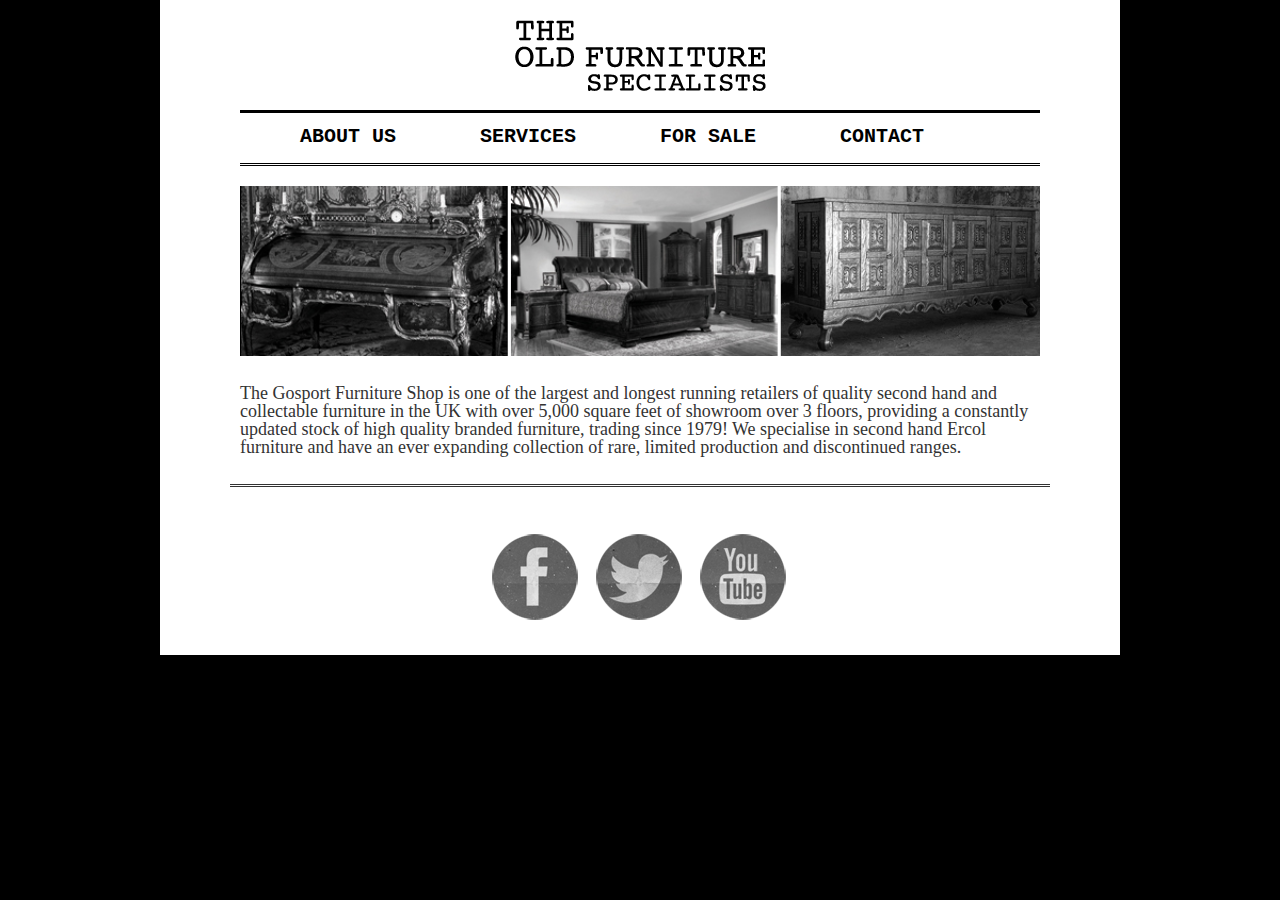
<file: index.html>
<!DOCTYPE HTML>
<html>

	<head>
	<meta charset="UTF-8">
<title>Old Furniture Specialists</title>
<link href="reset.css" rel="stylesheet" type="text/css">
<link href="styles.css" type="text/css" rel="stylesheet" />

	
	
	</head>
	<body>
	<div id="wrapper"> 
	
	<div id="logo"> <img src="images/logo.png" alt="logo"> 
	</div><!--End of the logo-->
	
	<div id="menu">
	<ul>
	<li><a href="index.html">About Us</a></li>
	<li><a href="services.html">Services</a></li>
	<li><a href="forsale.html">For Sale</a></li>
	<li><a href="contact.html">Contact</a></li>
	</ul>
	</div><!--Tihis is the and of the menu-->	
	
	<div id="picturearea"><img src="images/mainpict.jpg" width="800" height="170" alt="pictures">
	</div><!--Tihis is the and of the picturearea-->	
	
	<div id="textarea">
	<p> The Gosport Furniture Shop is one of the largest and longest running retailers of quality second hand and collectable furniture in the UK with over 5,000 square feet of showroom over 3 floors, providing a constantly updated stock of high quality branded furniture, trading since 1979!

We specialise in second hand Ercol furniture and have an ever expanding collection of rare, limited production and discontinued ranges.</p>
	
	</div><!--Tihis is the and of the textarea-->
	
	<div id="icons"> 
	<a href="https://www.facebook.com" target="_blank"><img src="images/facebook.png" alt="facebook"> 
	<a href="https://www.twitter.com" target="_blank"><img src="images/twitter.png" alt="twitter"> 
	<a href="https://www.youtube.com" target="_blank"><img src="images/youtube.png" alt="youtube">
	</div><!--End of the icons-->
	
	</div><!--End of the wrapper-->


	</body>
</html>
</file>
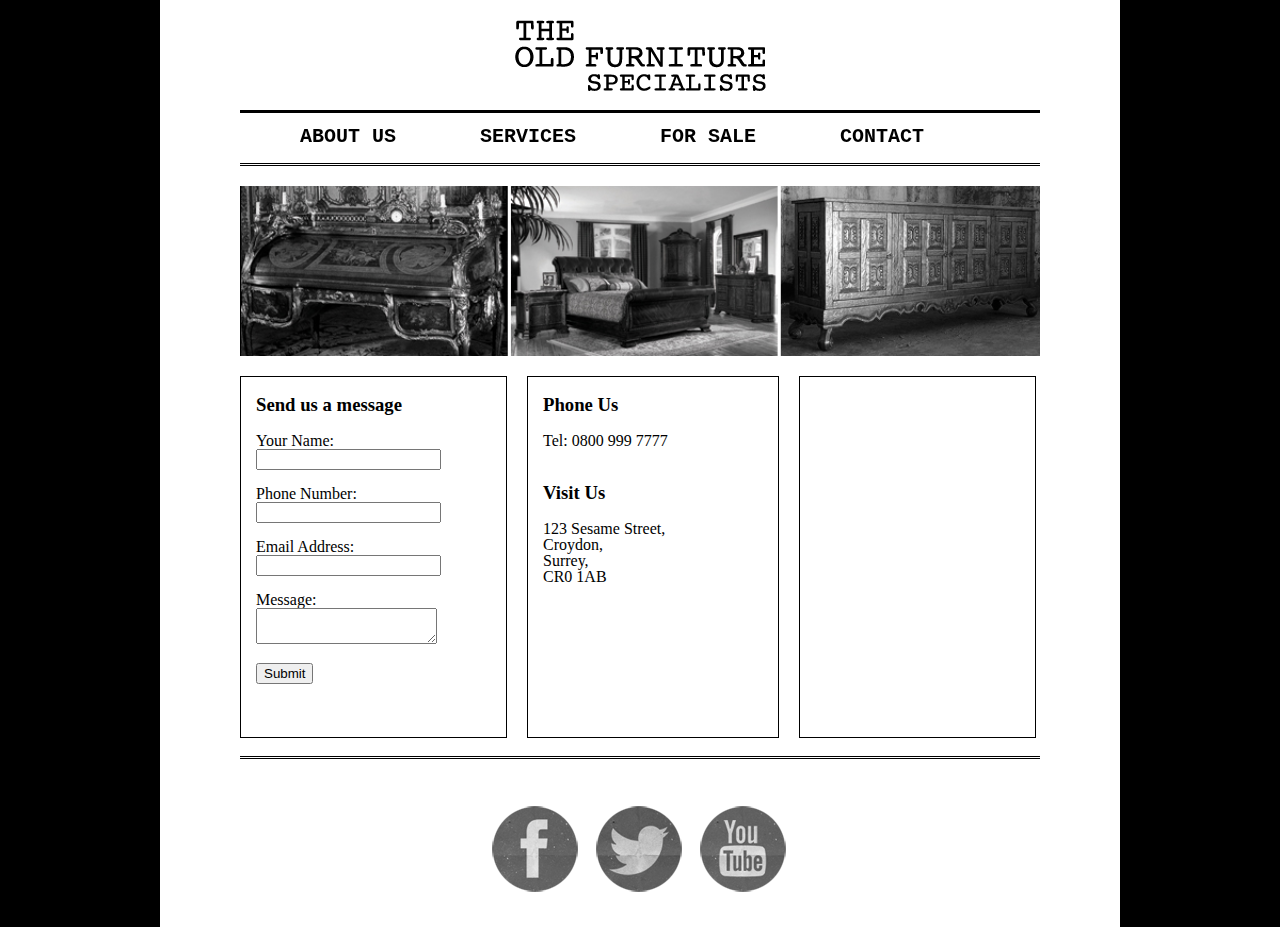
<file: contact.html>
<!DOCTYPE HTML>
<html>

	<head>
	<meta charset="UTF-8">
<title>Old Furniture Specialists</title>
<link href="reset.css" rel="stylesheet" type="text/css">
<link href="styles.css" type="text/css" rel="stylesheet" />

	
	
	</head>
	<body>
	<div id="wrapper"> 
	<div id="logo"> <img src="images/logo.png" alt="logo"></div><!--End of the logo-->
	<div id="menu">
	<ul>
	<li><a href="index.html">About Us</a></li>
	<li><a href="services.html">Services</a></li>
	<li><a href="forsale.html">For Sale</a></li>
	<li><a href="contact.html">Contact</a></li>
	</div><!--Tihis is the and of the navigation-->	
	<div id="picturearea"><img src="images/mainpict.jpg" width="800" height="170" alt="pictures"></div><!--Tihis is the and of the picture-->	
	
	<div id="contactarea">
	
	<div id="contactleft">
	
	<h3> Send us a message</h3>
	
<form method="POST" name="contactform" action="contact-form-handler.php"> 
<p>
<label for='name'>Your Name:</label> <br>
<input type="text" name="name">
</p>

<p>
<label for='phone'>Phone Number:</label> <br>
<input type="text" name="phone"> <br>
</p>

<p>
<label for='email'>Email Address:</label> <br>
<input type="text" name="email"> <br>
</p>
<p>
<label for='message'>Message:</label> <br>
<textarea name="message"></textarea>
</p>
<input type="submit" value="Submit"><br>
</form>

	
	</div><!--Tihis is the and of the contactleft-->
	
	<div id="contactright">
	<h3> Phone Us</h3>
	Tel: 0800 999 7777 <br /> <br />
	
	<h3> Visit Us</h3> 
	123 Sesame Street, <br />
	Croydon, <br />
	Surrey, <br />
	CR0 1AB
	
	</div><!--Tihis is the and of the contactright-->
	
	<div id="map">
	
	<iframe src="https://www.google.com/maps/embed?pb=!1m14!1m8!1m3!1d2490.9352405079476!2d-0.10108550000000001!3d51.3674872!3m2!1i1024!2i768!4f13.1!3m3!1m2!1s0x48760749db4c5951%3A0x2e7c57cdaa76e665!2sCroydon!5e0!3m2!1sen!2suk!4v1398634703542" width="235" height="360" frameborder="0" style="border:0"></iframe>
	
	</div><!--Tihis is the and of the contactarea-->
	
	
	</div><!--Tihis is the and of the contactarea-->
	
	<div id="icons"> 
	<a href="https://www.facebook.com" target="_blank"><img src="images/facebook.png" alt="facebook"> 
	<a href="https://www.twitter.com" target="_blank"><img src="images/twitter.png" alt="twitter"> 
	<a href="https://www.youtube.com" target="_blank"><img src="images/youtube.png" alt="youtube">
	</div><!--End of the icons-->
	
	</div><!--End of the wrapper-->


	</body>
</html>
</file>
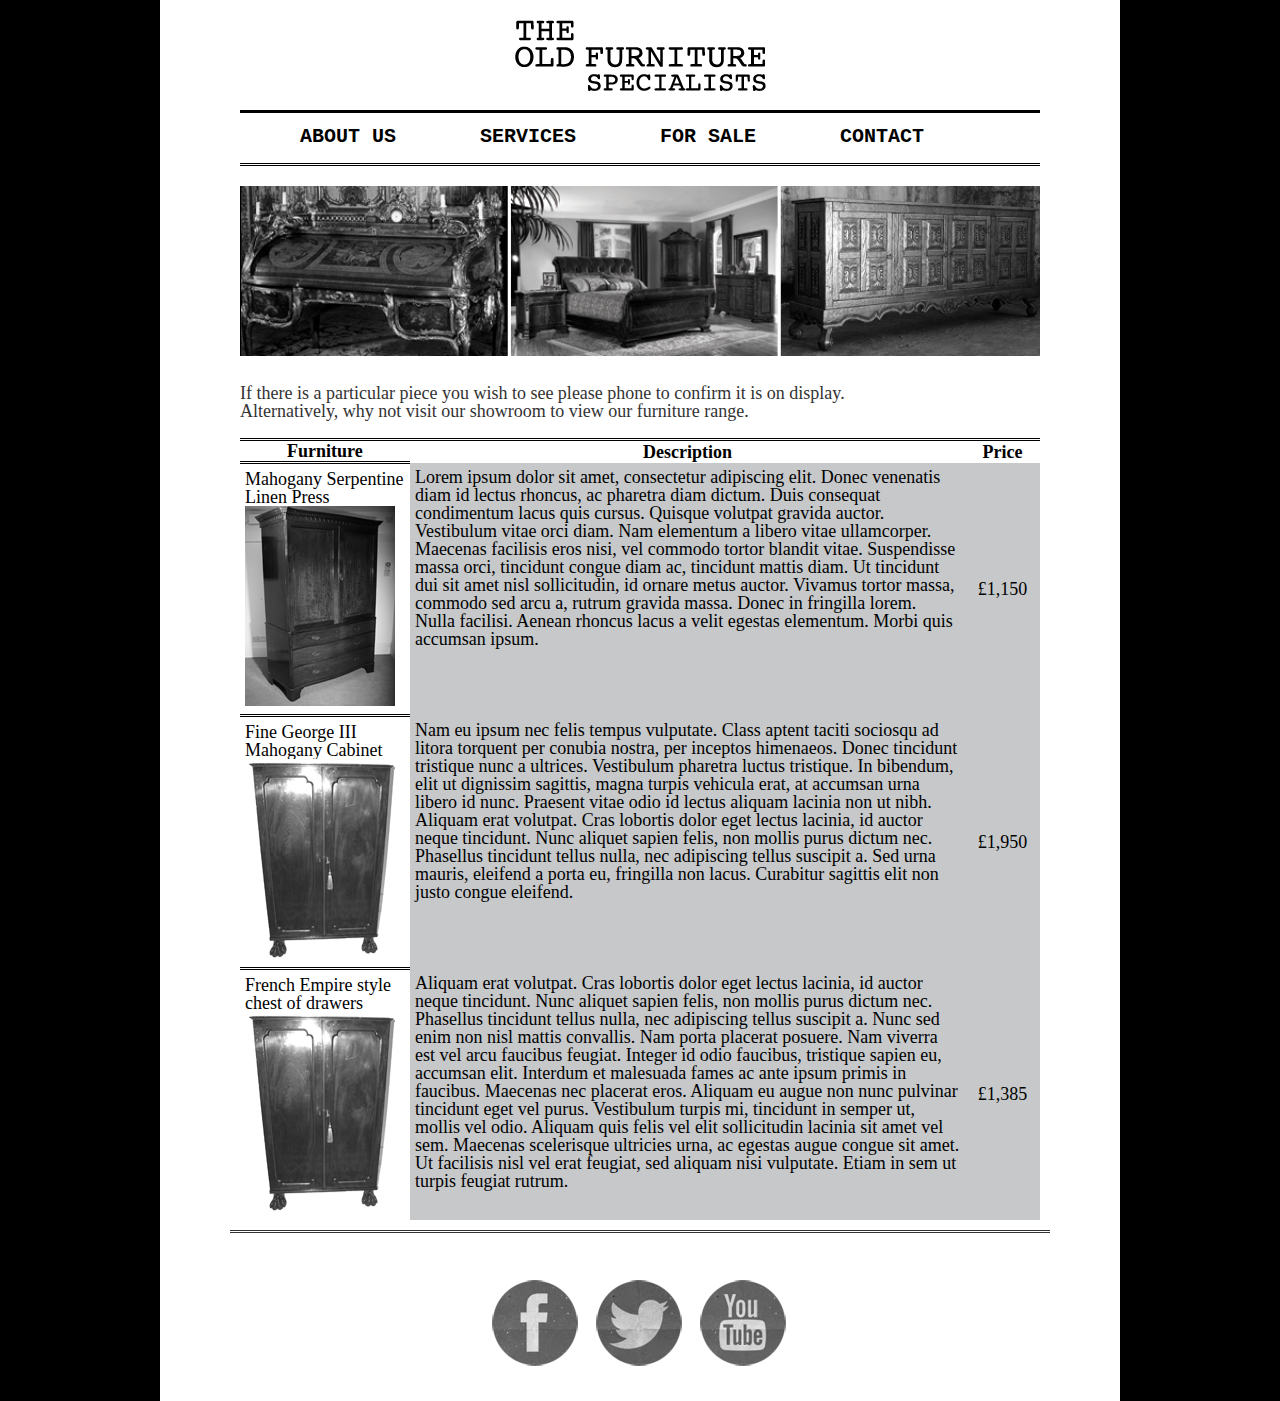
<file: forsale.html>
<!DOCTYPE HTML>
<html>

	<head>
	<meta charset="UTF-8">
<title>Old Furniture Specialists</title>
<link href="reset.css" rel="stylesheet" type="text/css">
<link href="styles.css" type="text/css" rel="stylesheet" />

	
	
	</head>
	<body>
	<div id="wrapper"> 
	<div id="logo"> <img src="images/logo.png" alt="logo"></div><!--End of the logo-->
	<div id="menu">
	<ul>
	<li><a href="index.html">About Us</a></li>
	<li><a href="services.html">Services</a></li>
	<li><a href="forsale.html">For Sale</a></li>
	<li><a href="contact.html">Contact</a></li>
	</div><!--Tihis is the and of the navigation-->	
	<div id="picturearea"><img src="images/mainpict.jpg" width="800" height="170" alt="pictures"></div><!--Tihis is the and of the picture-->	
	<div id="textarea">
	<p>If there is a particular piece you wish to see please phone to confirm it is on display. <br />
	Alternatively, why not visit our showroom to view our furniture range.</p>
	
	<table>
	<tr> 
	<th>Furniture</th> <th>Description</th> <th>Price</th> 
	</tr> 
		
	<tr>
	<td class="pict">Mahogany Serpentine Linen Press 
	<img src="images/mahogany1bw.jpg" width="150px" height="200px" alt="pictures"></td> 
	<td class="descr">Lorem ipsum dolor sit amet, consectetur adipiscing elit. Donec venenatis diam id lectus rhoncus, ac pharetra diam dictum. Duis consequat condimentum lacus quis cursus. Quisque volutpat gravida auctor. Vestibulum vitae orci diam. Nam elementum a libero vitae ullamcorper. Maecenas facilisis eros nisi, vel commodo tortor blandit vitae. Suspendisse massa orci, tincidunt congue diam ac, tincidunt mattis diam. Ut tincidunt dui sit amet nisl sollicitudin, id ornare metus auctor. Vivamus tortor massa, commodo sed arcu a, rutrum gravida massa. Donec in fringilla lorem. Nulla facilisi. Aenean rhoncus lacus a velit egestas elementum. Morbi quis accumsan ipsum. 
</td> 
	<td class="money">£1,150</td> 
	</tr> 
	
		<tr>
	<td class="pict">Fine George III Mahogany Cabinet 
	<img src="images/fine1bw.jpg" width="150px" height="200px" alt="pictures"></td> 
	<td class="descr">Nam eu ipsum nec felis tempus vulputate. Class aptent taciti sociosqu ad litora torquent per conubia nostra, per inceptos himenaeos. Donec tincidunt tristique nunc a ultrices. Vestibulum pharetra luctus tristique. In bibendum, elit ut dignissim sagittis, magna turpis vehicula erat, at accumsan urna libero id nunc. Praesent vitae odio id lectus aliquam lacinia non ut nibh. Aliquam erat volutpat. Cras lobortis dolor eget lectus lacinia, id auctor neque tincidunt. Nunc aliquet sapien felis, non mollis purus dictum nec. Phasellus tincidunt tellus nulla, nec adipiscing tellus suscipit a. Sed urna mauris, eleifend a porta eu, fringilla non lacus. Curabitur sagittis elit non justo congue eleifend. </td> 
	<td class="money">£1,950</td> 
	</tr> 
	
			<tr>
	<td class="pict">French Empire style chest of drawers 
	<img src="images/fine1bw.jpg" width="150px" height="200px" alt="pictures"></td> 
	<td class="descr">Aliquam erat volutpat. Cras lobortis dolor eget lectus lacinia, id auctor neque tincidunt. Nunc aliquet sapien felis, non mollis purus dictum nec. Phasellus tincidunt tellus nulla, nec adipiscing tellus suscipit a. Nunc sed enim non nisl mattis convallis. Nam porta placerat posuere. Nam viverra est vel arcu faucibus feugiat. Integer id odio faucibus, tristique sapien eu, accumsan elit. Interdum et malesuada fames ac ante ipsum primis in faucibus. Maecenas nec placerat eros. Aliquam eu augue non nunc pulvinar tincidunt eget vel purus. Vestibulum turpis mi, tincidunt in semper ut, mollis vel odio. Aliquam quis felis vel elit sollicitudin lacinia sit amet vel sem. Maecenas scelerisque ultricies urna, ac egestas augue congue sit amet. Ut facilisis nisl vel erat feugiat, sed aliquam nisi vulputate. Etiam in sem ut turpis feugiat rutrum. </td> 
	<td class="money">£1,385</td> 
	</tr> 
	
	</table>
	
	</div><!--Tihis is the and of the textarea-->
	
	<div id="icons"> 
	<a href="https://www.facebook.com" target="_blank"><img src="images/facebook.png" alt="facebook"> 
	<a href="https://www.twitter.com" target="_blank"><img src="images/twitter.png" alt="twitter"> 
	<a href="https://www.youtube.com" target="_blank"><img src="images/youtube.png" alt="youtube">
	</div><!--End of the icons-->
	
	</div><!--End of the wrapper-->


	</body>
</html>
</file>
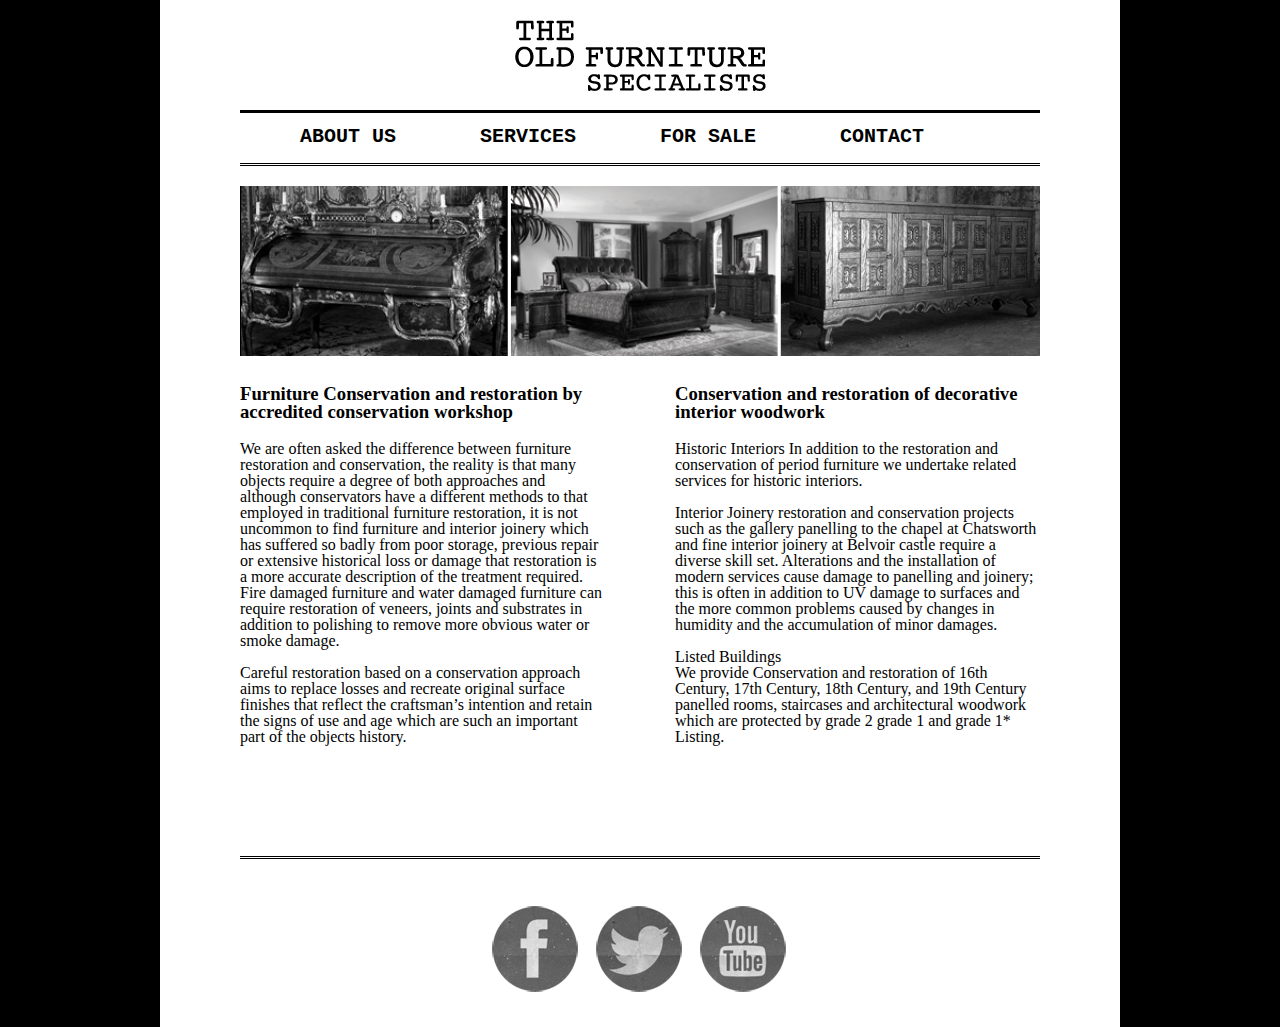
<file: services.html>
<!DOCTYPE HTML>
<html>

	<head>
	<meta charset="UTF-8">
<title>Old Furniture Specialists</title>
<link href="reset.css" rel="stylesheet" type="text/css">
<link href="styles.css" type="text/css" rel="stylesheet" />

	
	
	</head>
	<body>
	<div id="wrapper"> 
	
	<div id="logo"> <img src="images/logo.png" alt="logo"> 
	</div><!--End of the logo-->
	
	<div id="menu">
	<ul>
	<li><a href="index.html">About Us</a></li>
	<li><a href="services.html">Services</a></li>
	<li><a href="forsale.html">For Sale</a></li>
	<li><a href="contact.html">Contact</a></li>
	</ul>
	</div><!--Tihis is the and of the menu-->	
	
	<div id="picturearea"><img src="images/mainpict.jpg" width="800" height="170" alt="pictures">
	</div><!--Tihis is the and of the picturearea-->	
	
	<div id="columnsarea">
	
	<div id="columnleft">
	<h3>Furniture Conservation and restoration by accredited conservation workshop </h3>

	<p> We are often asked the difference between furniture restoration and conservation, the reality is that many objects require a degree of both approaches and although conservators have a different methods to that employed in traditional furniture restoration, it is not uncommon to find furniture and interior joinery which has suffered so badly from poor storage, previous repair or extensive historical loss or damage that restoration is a more accurate description of the treatment required. Fire damaged furniture and water damaged furniture can require restoration of veneers, joints and substrates in addition to polishing to remove more obvious water or smoke damage. <br /> <br />
	
	Careful restoration based on a conservation approach aims to replace losses and recreate original surface finishes that reflect the craftsman’s intention and retain the signs of use and age which are such an important part of the objects history. <br /> <br />

 </p>
	
	</div><!--Tihis is the and of the columnleft-->
	
	
	
	<div id="columnright">
	<h3> Conservation and restoration of decorative interior woodwork </h3>
	
	<p> Historic Interiors

In addition to the restoration and conservation of period furniture we undertake related services for historic interiors. <br /> <br />

Interior Joinery restoration and conservation projects such as the gallery panelling to the chapel at Chatsworth and fine interior joinery at Belvoir castle require a diverse skill set. Alterations and the installation of modern services cause damage to panelling and joinery; this is often in addition to UV damage to surfaces and the more common problems caused by changes in humidity and the accumulation of minor damages. <br /> <br />

Listed Buildings <br />
We provide Conservation and restoration of 16th Century, 17th Century, 18th Century, and 19th Century panelled rooms, staircases and architectural woodwork which are protected by grade 2 grade 1 and grade 1* Listing.</p>
	
	</div><!--Tihis is the and of the columnright-->
	
	</div><!--Tihis is the and of the columnsarea-->
	
	<div id="icons"> 
	<a href="https://www.facebook.com" target="_blank"><img src="images/facebook.png" alt="facebook"> 
	<a href="https://www.twitter.com" target="_blank"><img src="images/twitter.png" alt="twitter"> 
	<a href="https://www.youtube.com" target="_blank"><img src="images/youtube.png" alt="youtube">
	</div><!--End of the icons-->
	
	</div><!--End of the wrapper-->


	</body>
</html>
</file>
<file: styles.css>
body {
	background-color: black;
	margin: 0px;
	padding: 0px;
}

#wrapper {
	width: 960px;
	height: auto;
	background-color: white;
	margin-top: 0px;
	margin-right: auto;
	margin-bottom: 0px;
	margin-left: auto;
	padding: 20px 0px 0px 0px;
}


#logo {
	width: 250px;
	height: 70px;
	background-color: white;
	margin-top: 0px;
	margin-right: auto;
	margin-bottom: 0px;
	margin-left: auto;
	padding: 0px;
}

#menu {
	width: 800px;
	height: 50px;
	background-color: #FFF;
	margin-top: 20px;
	margin-right: auto;
	margin-bottom: 0px;
	margin-left: auto;
	padding: 0px;
	border-top-style: solid;
	border-bottom-style: double;
}



li {
	display: inline;
	padding: 0px 62px 0px 0px;
	text-algin: center;
	margin-left: 10px;

	
	}
	
ul {
	width: 700px;
	font-family: "Courier New", Courier, monospace;
	font-size: 20px;
	font-weight: bold;
	text-transform: uppercase;
	margin-top: 0px;
	margin-right: auto;
	margin-bottom: 0px;
	margin-left: auto;
	padding: 14px;
	}
	
a:link {
	text-decoration: none;
	color: black;
	}	
	
a:visited {
	text-decoration: none;
	color: black;
	}	
	
a:hover {
	text-decoration: none;
	color: grey;
	}
	
	
#picturearea {
	width: 800px;
	height: 170px;
	background-color: blue;
	margin-top: 20px;
	margin-right: auto;
	margin-bottom: 0px;
	margin-left: auto;
	padding: 0px;
}

#textarea {
	width: 800px;
	height: auto;
	background-color: #FFF;
	margin-top: 0px;
	margin-right: auto;
	margin-bottom: 0px;
	margin-left: auto;
	padding: 10px;
	font-family: "Times New Roman", Times, serif;
	font-size: 18px;
	color: #333;
	text-decoration: none;
	border-right-style: none;
	border-left-style: none;
	border-bottom-style: double;
}


#columnsarea {
	width: 800px;
	height: 500px;
	background-color: white;
	margin-top: 0px;
	margin-right: auto;
	margin-bottom: 0px;
	margin-left: auto;
	padding: 0px;
	border-bottom-style: double;

}

#columnleft {
	font-family: "Times New Roman", Times, serif;
	float: left;
	width: 365px;
	height: 480px;
	margin: 10px 0px 0px 0px;
}

#columnright {
	font-family: "Times New Roman", Times, serif;
	float: right;
	width: 365px;
	height: 480px;
	margin: 10px 0px 0px 0px;
}


#icons {
	width: 310px;
	height: 128px;
	margin-top: 40px;
	margin-right: auto;
	margin-bottom: 0px;
	margin-left: auto;
	padding: 0px;
}

table {
	width: 800px;
	font-family: "Times New Roman", Times, serif;
	font-size: 18px;
	color: #000;
}

th {
border-top-style: double;

}

.pict {
	width: 160px;
	height: 240px;
	border-top: double;
	padding: 5px 5px 5px 5px;


}

.descr {
	width: 550px;
	height: 240px;
	background-color: #c6c8ca;
	padding: 5px 5px 5px 5px;
	vertical-align: top;

}

.money {
	background-color: #c6c8ca;
	width: 65px;
	height: 240px;
	text-align: center;
	padding: 5px 5px 5px 5px;
}


#contactarea {
	width: 800px;
	height: 400px;
	background-color: white;
	margin-top: 0px;
	margin-right: auto;
	margin-bottom: 0px;
	margin-left: auto;
	padding: 0px;
	border-bottom-style: double;

}


#contactleft {
	font-family: "Times New Roman", Times, serif;
	background-color: white;
	float: left;
	width: 250px;
	height: 360px;
	margin: 20px 0px 0px 0px;
	padding: 0px 0px 0px 15px;
	border-style: solid;
	border-width: 1px;
}

#contactright {
	font-family: "Times New Roman", Times, serif;
	background-color: white;
	float: left;
	width: 235px;
	height: 360px;
	margin: 20px 0px 0px 20px;
	padding: 0px 0px 0px 15px;
	border-style: solid;
	border-width: 1px;	
}

#map {
	font-family: "Times New Roman", Times, serif;
	background-color: white;
	float: left;
	width: 235px;
	height: 360px;
	margin: 20px 0px 0px 20px;
	padding: 0px 0px 0px 0px;
	border-style: solid;
	border-width: 1px;	
}
</file>
